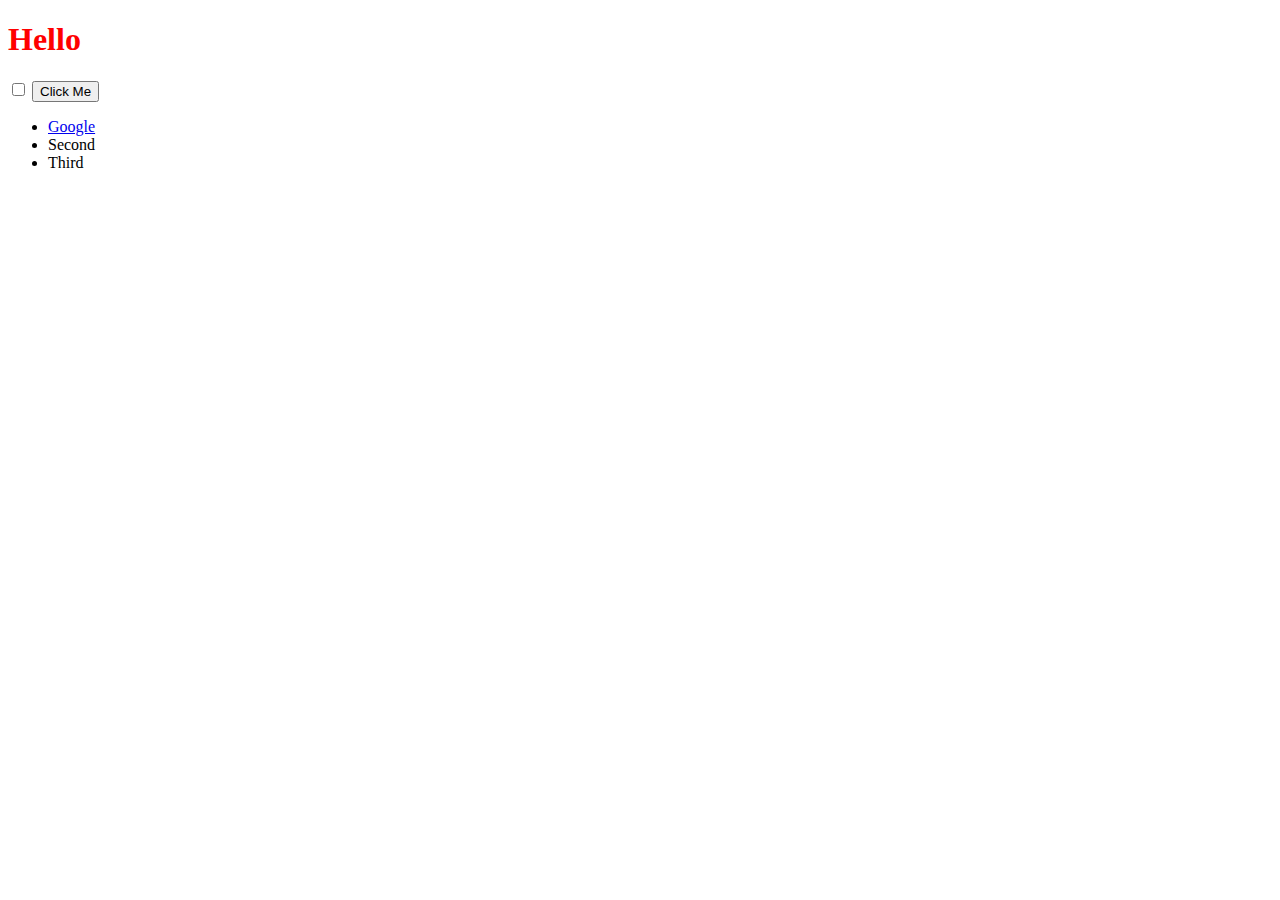
<file: DOM/index.html>
<!DOCTYPE html>
<html lang="en" dir="ltr">
  <head>
    <meta charset="utf-8">
    <title>My Website</title>
    <link rel="stylesheet" href="styles.css">

  </head>
  <body>

    <h1>Hello</h1>

    <input type="checkbox">

    <button style=":active color:red;">Click Me</button>

    <ul>
      <li class="list">
        <a href="https://www.google.com">Google</a>
      </li>
      <li class="list">Second</li>
      <li class="list">Third</li>
    </ul>

  </body>

</html>
</file>
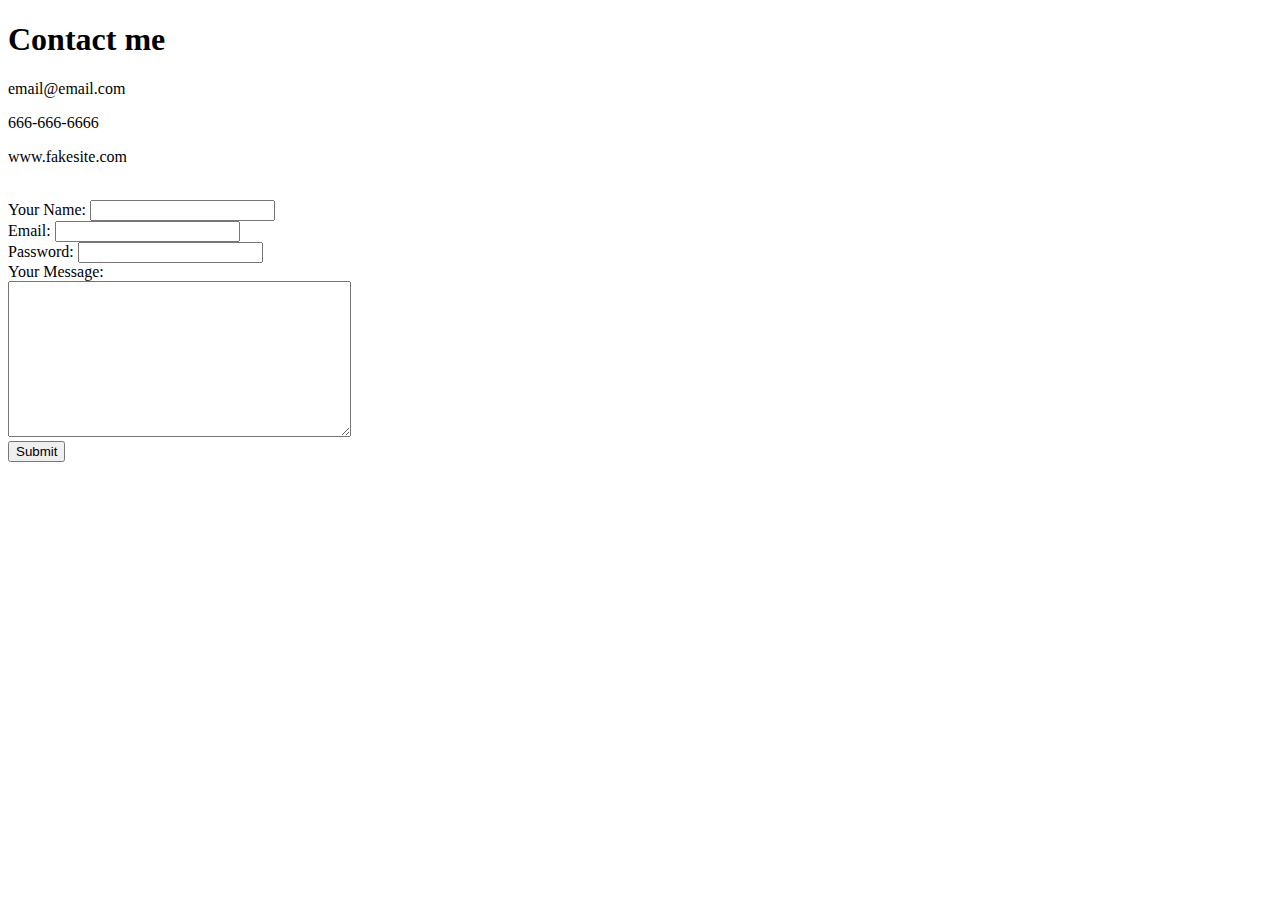
<file: HTML - Personal Site/contact.html>
<!DOCTYPE html>
<html lang="en">
<head>
    <meta charset="UTF-8">
    <meta name="viewport" content="width=device-width, initial-scale=1.0">
    <meta http-equiv="X-UA-Compatible" content="ie=edge">
    <title>My Contact</title>
</head>
<body>
    <h1>Contact me</h1>
    <p>email@email.com</p>
    <p>666-666-6666</p>
    <p>www.fakesite.com</p>
    <br>
    <form action="mailto:" method="POST" enctype="text/plain">
        <label for="Name">Your Name:</label>
        <input type="text">
        <br>
        <label for="Email">Email:</label>
        <input type="email">
        <br>
        <label for="password">Password:</label>
        <input type="password">
        <br>
        <label for="message">Your Message:</label>
        <br>
        <textarea name="emailMessage" id="" cols="40" rows="10"></textarea>
        <br>
        <input type="submit">
    </form>
</body>
</html>
</file>
<file: DOM/styles.css>
h1 {
    color: red;
  }

.huge {
    font-size: 10rem;
}
</file>
